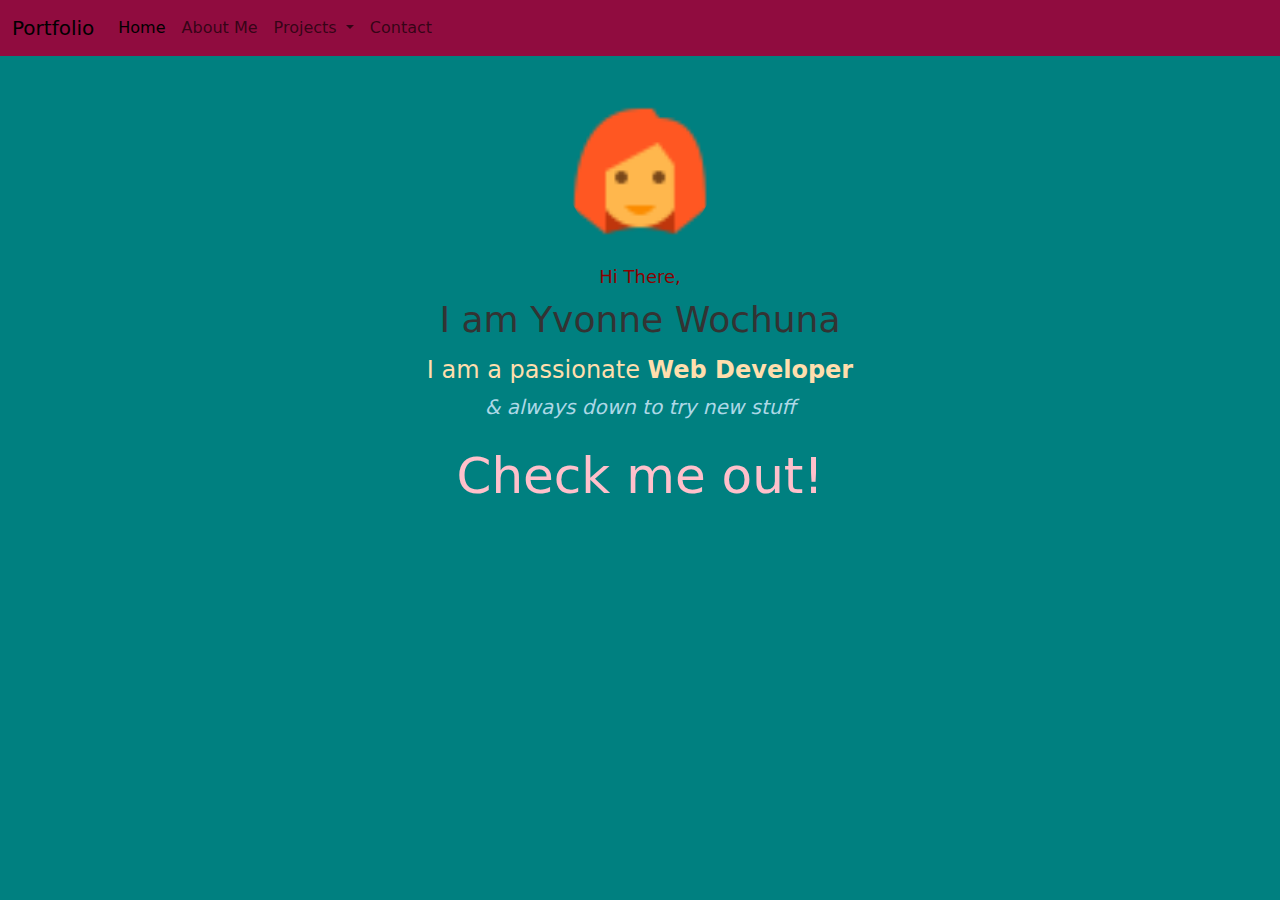
<file: index.html>
<!DOCTYPE html>
<html lang="en">
<head>
    <meta charset="UTF-8">
    <title>Home</title>
</head>




    <link href="https://cdn.jsdelivr.net/npm/bootstrap@5.3.3/dist/css/bootstrap.min.css" rel="stylesheet" integrity="sha384-QWTKZyjpPEjISv5WaRU9OFeRpok6YctnYmDr5pNlyT2bRjXh0JMhjY6hW+ALEwIH" crossorigin="anonymous">
    <link rel="stylesheet" href="css/spicy.css">
    <link rel="stylesheet" href="css/home.css">
</head>

<body>

<!--navbar-->
<nav class="navbar navbar-expand-lg bg-body-tertiary">
  <div class="container-fluid">
    <a class="navbar-brand" href="#">Portfolio</a>
    <button class="navbar-toggler" type="button" data-bs-toggle="collapse" data-bs-target="#navbarSupportedContent" aria-controls="navbarSupportedContent" aria-expanded="false" aria-label="Toggle navigation">
      <span class="navbar-toggler-icon"></span>
    </button>
    <div class="collapse navbar-collapse" id="navbarSupportedContent">
      <ul class="navbar-nav me-auto mb-2 mb-lg-0">
        <li class="nav-item">
          <a class="nav-link active" aria-current="page" href="index.html">Home</a>
        </li>
        <li class="nav-item">
          <a class="nav-link" href="aboutme.html">About Me</a>
        </li>
        <li class="nav-item dropdown">
          <a class="nav-link dropdown-toggle" href="projects.html" role="button" data-bs-toggle="dropdown" aria-expanded="false">
            Projects
          </a>
          <ul class="dropdown-menu">
            <li><a class="dropdown-item" href="first.html">HTML CSS</a></li>
            <li><a class="dropdown-item" href="second.html">PHP</a></li>
          </ul>
        </li>
        <li class="nav-item">
          <a class="nav-link" href="contact.html">Contact</a>
        </li>
      </ul>
    </div>
  </div>
</nav>
<!--navbar end-->



<div class="container">
    <img src="images/icons8-female-user-48.png" alt="profile" class="profile-photo">
    <h5>Hi There,</h5>
    <h1>I am Yvonne Wochuna</h1>
    <h3>I am a passionate <b>Web Developer</b></h3>
    <h4><i>& always down to try new stuff</i></h4>
    <p>Check me out!</p>

</div>
















<script src="https://cdn.jsdelivr.net/npm/bootstrap@5.3.3/dist/js/bootstrap.bundle.min.js" integrity="sha384-YvpcrYf0tY3lHB60NNkmXc5s9fDVZLESaAA55NDzOxhy9GkcIdslK1eN7N6jIeHz" crossorigin="anonymous"></script>
</body>
</html>
</file>
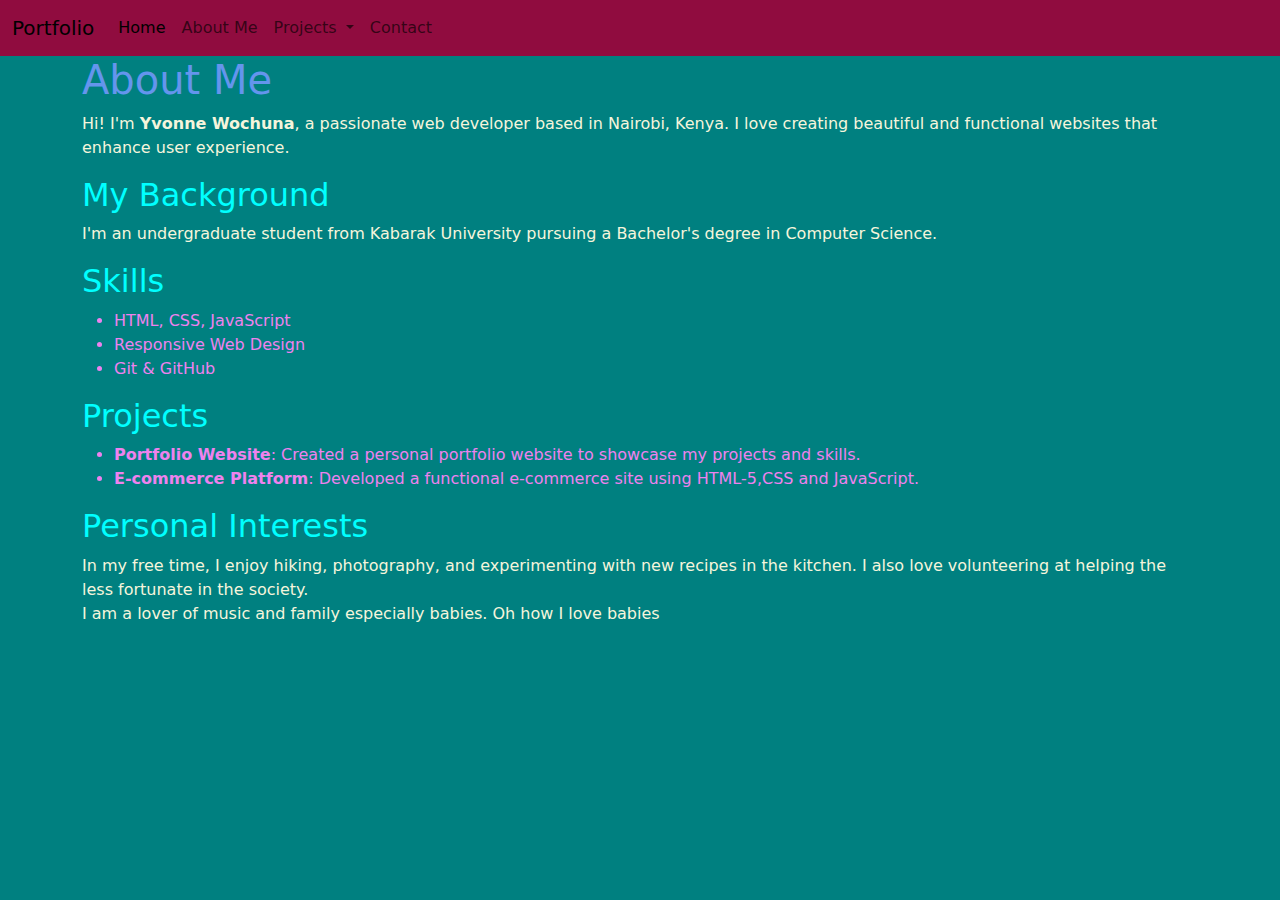
<file: aboutme.html>
<!DOCTYPE html>
<html lang="en">
<head>
    <meta charset="UTF-8">
    <title>Home</title>
</head>



    <link href="https://cdn.jsdelivr.net/npm/bootstrap@5.3.3/dist/css/bootstrap.min.css" rel="stylesheet" integrity="sha384-QWTKZyjpPEjISv5WaRU9OFeRpok6YctnYmDr5pNlyT2bRjXh0JMhjY6hW+ALEwIH" crossorigin="anonymous">
    <link rel="stylesheet" href="css/spicy.css">
    <link rel="stylesheet" href="css/aboutme.css">
</head>

<body>

<!--navbar-->
<nav class="navbar navbar-expand-lg bg-body-tertiary">
  <div class="container-fluid">
    <a class="navbar-brand" href="#">Portfolio</a>
    <button class="navbar-toggler" type="button" data-bs-toggle="collapse" data-bs-target="#navbarSupportedContent" aria-controls="navbarSupportedContent" aria-expanded="false" aria-label="Toggle navigation">
      <span class="navbar-toggler-icon"></span>
    </button>
    <div class="collapse navbar-collapse" id="navbarSupportedContent">
      <ul class="navbar-nav me-auto mb-2 mb-lg-0">
        <li class="nav-item">
          <a class="nav-link active" aria-current="page" href="index.html">Home</a>
        </li>
        <li class="nav-item">
          <a class="nav-link" href="aboutme.html">About Me</a>
        </li>
        <li class="nav-item dropdown">
          <a class="nav-link dropdown-toggle" href="projects.html" role="button" data-bs-toggle="dropdown" aria-expanded="false">
            Projects
          </a>
          <ul class="dropdown-menu">
            <li><a class="dropdown-item" href="first.html">HTML CSS</a></li>
            <li><a class="dropdown-item" href="second.html">PHP</a></li>
          </ul>
        </li>
        <li class="nav-item">
          <a class="nav-link" href="contact.html">Contact</a>
        </li>
      </ul>
    </div>
  </div>
</nav>


<div class="container">
    <h1>About Me</h1>
    <p>Hi! I'm <strong>Yvonne Wochuna</strong>, a passionate web developer based in Nairobi, Kenya. I love creating beautiful and functional websites that enhance user experience.</p>

    <h2>My Background</h2>
    <p>I'm an undergraduate student from Kabarak University pursuing a Bachelor's degree in Computer Science.</p>

    <h2>Skills</h2>
    <ul>
        <li>HTML, CSS, JavaScript</li>
        <li>Responsive Web Design</li>
        <li>Git & GitHub</li>
    </ul>

    <h2>Projects</h2>
    <ul>
        <li><strong>Portfolio Website</strong>: Created a personal portfolio website to showcase my projects and skills.</li>
        <li><strong>E-commerce Platform</strong>: Developed a functional e-commerce site using HTML-5,CSS and JavaScript.</li>
    </ul>

    <h2>Personal Interests</h2>
    <p>In my free time, I enjoy hiking, photography, and experimenting with new recipes in the kitchen. I also love volunteering at helping the less fortunate in the society.<br>
      I am a lover of music and family especially babies. Oh how I love babies</p>





<script src="https://cdn.jsdelivr.net/npm/bootstrap@5.3.3/dist/js/bootstrap.bundle.min.js" integrity="sha384-YvpcrYf0tY3lHB60NNkmXc5s9fDVZLESaAA55NDzOxhy9GkcIdslK1eN7N6jIeHz" crossorigin="anonymous"></script>
</body>
</html>
</file>
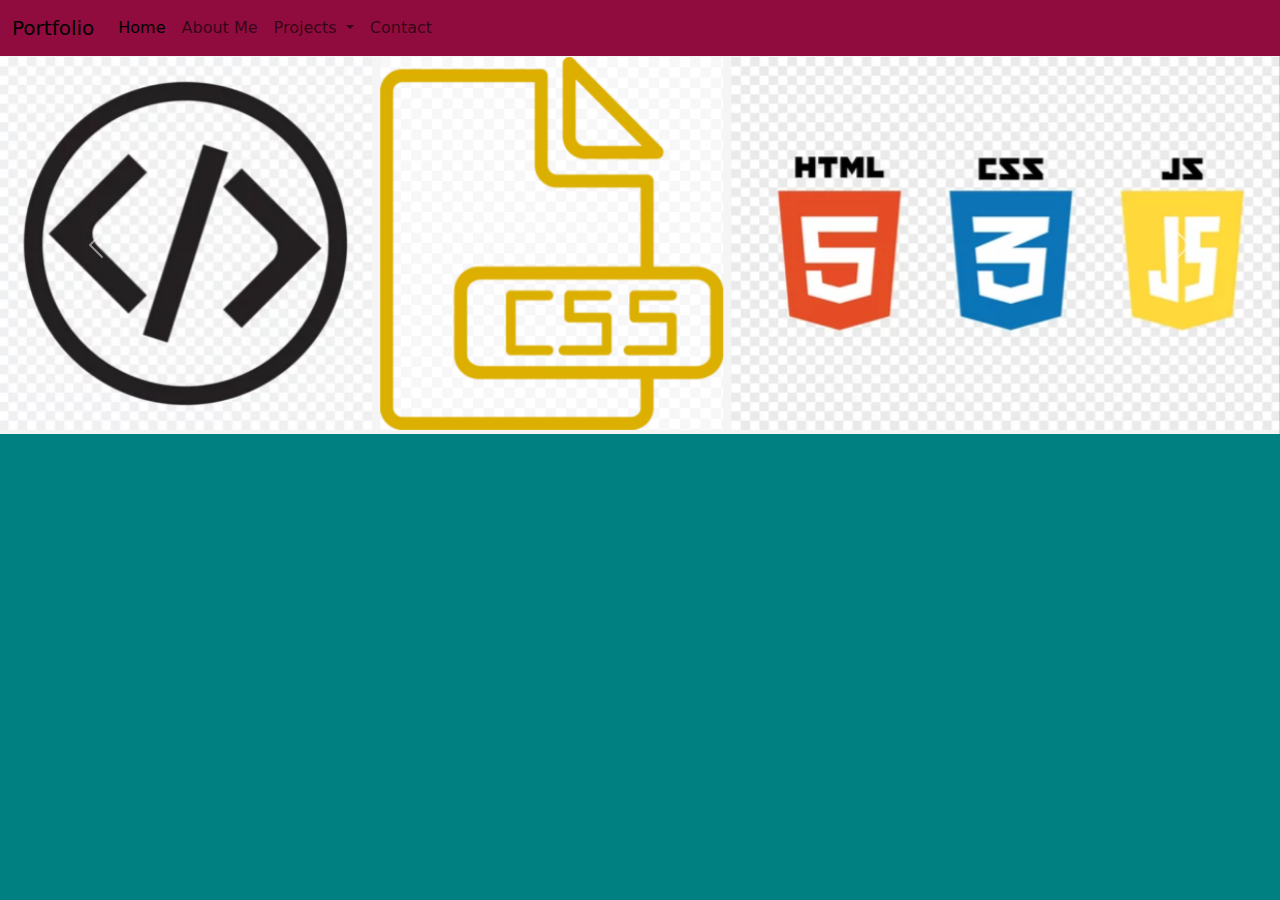
<file: first.html>
<!DOCTYPE html>
<html lang="en">
<head>
    <meta charset="UTF-8">
    <title>HTML</title>
</head>


    <link href="https://cdn.jsdelivr.net/npm/bootstrap@5.3.3/dist/css/bootstrap.min.css" rel="stylesheet" integrity="sha384-QWTKZyjpPEjISv5WaRU9OFeRpok6YctnYmDr5pNlyT2bRjXh0JMhjY6hW+ALEwIH" crossorigin="anonymous">
    <link rel="stylesheet" href="css/spicy.css">
<link rel="stylesheet" href="css/projects.css">
</head>

<body>

<!--navbar-->
<nav class="navbar navbar-expand-lg bg-body-tertiary">
  <div class="container-fluid">
    <a class="navbar-brand" href="#">Portfolio</a>
    <button class="navbar-toggler" type="button" data-bs-toggle="collapse" data-bs-target="#navbarSupportedContent" aria-controls="navbarSupportedContent" aria-expanded="false" aria-label="Toggle navigation">
      <span class="navbar-toggler-icon"></span>
    </button>
    <div class="collapse navbar-collapse" id="navbarSupportedContent">
      <ul class="navbar-nav me-auto mb-2 mb-lg-0">
        <li class="nav-item">
          <a class="nav-link active" aria-current="page" href="index.html">Home</a>
        </li>
        <li class="nav-item">
          <a class="nav-link" href="aboutme.html">About Me</a>
        </li>
        <li class="nav-item dropdown">
          <a class="nav-link dropdown-toggle" href="projects.html" role="button" data-bs-toggle="dropdown" aria-expanded="false">
            Projects
          </a>
          <ul class="dropdown-menu">
            <li><a class="dropdown-item" href="first.html">HTML CSS</a></li>
            <li><a class="dropdown-item" href="second.html">PHP</a></li>
          </ul>
        </li>
        <li class="nav-item">
          <a class="nav-link" href="contact.html">Contact</a>
        </li>
      </ul>
    </div>
  </div>
</nav>











<!--projects here-->
<div id="carouselExampleAutoplaying" class="carousel slide" data-bs-ride="carousel">
  <div class="carousel-inner">
    <div class="carousel-item active">
      <img src="images/pi.PNG" class="d-block w-100" alt="...">
    </div>
    <div class="carousel-item">
      <img src="images/ii.PNG" class="d-block w-100" alt="..." width="1239px" height="366px">
    </div>
    <div class="carousel-item">
      <img src="images/bb.PNG" class="d-block w-100" alt="..." width="1239px" height="366px">
    </div>
  </div>
  <button class="carousel-control-prev" type="button" data-bs-target="#carouselExampleAutoplaying" data-bs-slide="prev">
    <span class="carousel-control-prev-icon" aria-hidden="true"></span>
    <span class="visually-hidden">Previous</span>
  </button>
  <button class="carousel-control-next" type="button" data-bs-target="#carouselExampleAutoplaying" data-bs-slide="next">
    <span class="carousel-control-next-icon" aria-hidden="true"></span>
    <span class="visually-hidden">Next</span>
  </button>
</div>




<script src="https://cdn.jsdelivr.net/npm/bootstrap@5.3.3/dist/js/bootstrap.bundle.min.js" integrity="sha384-YvpcrYf0tY3lHB60NNkmXc5s9fDVZLESaAA55NDzOxhy9GkcIdslK1eN7N6jIeHz" crossorigin="anonymous"></script>
</body>
</html>
</file>
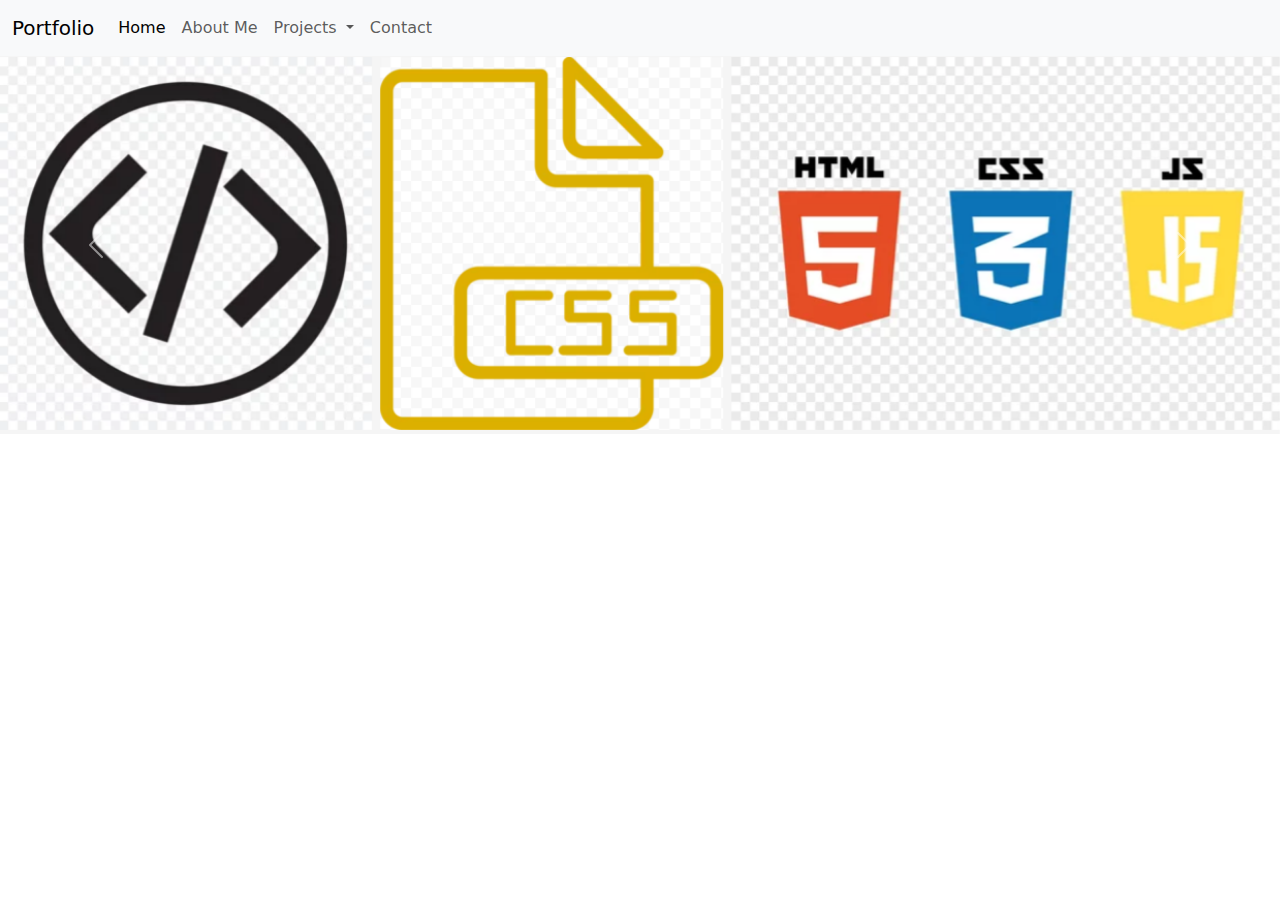
<file: projects.html>
<!DOCTYPE html>
<html lang="en">
<head>
    <meta charset="UTF-8">
    <title>Home</title>
</head>




    <link href="https://cdn.jsdelivr.net/npm/bootstrap@5.3.3/dist/css/bootstrap.min.css" rel="stylesheet" integrity="sha384-QWTKZyjpPEjISv5WaRU9OFeRpok6YctnYmDr5pNlyT2bRjXh0JMhjY6hW+ALEwIH" crossorigin="anonymous">

</head>

<body>

<!--navbar-->
<nav class="navbar navbar-expand-lg bg-body-tertiary">
  <div class="container-fluid">
    <a class="navbar-brand" href="#">Portfolio</a>
    <button class="navbar-toggler" type="button" data-bs-toggle="collapse" data-bs-target="#navbarSupportedContent" aria-controls="navbarSupportedContent" aria-expanded="false" aria-label="Toggle navigation">
      <span class="navbar-toggler-icon"></span>
    </button>
    <div class="collapse navbar-collapse" id="navbarSupportedContent">
      <ul class="navbar-nav me-auto mb-2 mb-lg-0">
        <li class="nav-item">
          <a class="nav-link active" aria-current="page" href="index.html">Home</a>
        </li>
        <li class="nav-item">
          <a class="nav-link" href="aboutme.html">About Me</a>
        </li>
        <li class="nav-item dropdown">
          <a class="nav-link dropdown-toggle" href="projects.html" role="button" data-bs-toggle="dropdown" aria-expanded="false">
            Projects
          </a>
          <ul class="dropdown-menu">
            <li><a class="dropdown-item" href="first.html">HTML CSS</a></li>
            <li><a class="dropdown-item" href="second.html">PHP</a></li>
              <li><a class="dropdown-item" href="third.html">JavaScript</a></li>
          </ul>
        </li>
        <li class="nav-item">
          <a class="nav-link" href="contact.html">Contact</a>
        </li>
      </ul>
    </div>
  </div>
</nav>


<!--projects here-->
<div id="carouselExampleAutoplaying" class="carousel slide" data-bs-ride="carousel">
  <div class="carousel-inner">
    <div class="carousel-item active">
      <img src="images/pi.PNG" class="d-block w-100" alt="...">
    </div>
    <div class="carousel-item">
      <img src="images/ii.PNG" class="d-block w-100" alt="...">
    </div>
    <div class="carousel-item">
      <img src="images/bb.PNG" class="d-block w-100" alt="...">
    </div>
  </div>
  <button class="carousel-control-prev" type="button" data-bs-target="#carouselExampleAutoplaying" data-bs-slide="prev">
    <span class="carousel-control-prev-icon" aria-hidden="true"></span>
    <span class="visually-hidden">Previous</span>
  </button>
  <button class="carousel-control-next" type="button" data-bs-target="#carouselExampleAutoplaying" data-bs-slide="next">
    <span class="carousel-control-next-icon" aria-hidden="true"></span>
    <span class="visually-hidden">Next</span>
  </button>
</div>




<script src="https://cdn.jsdelivr.net/npm/bootstrap@5.3.3/dist/js/bootstrap.bundle.min.js" integrity="sha384-YvpcrYf0tY3lHB60NNkmXc5s9fDVZLESaAA55NDzOxhy9GkcIdslK1eN7N6jIeHz" crossorigin="anonymous"></script>
</body>
</html>
</file>
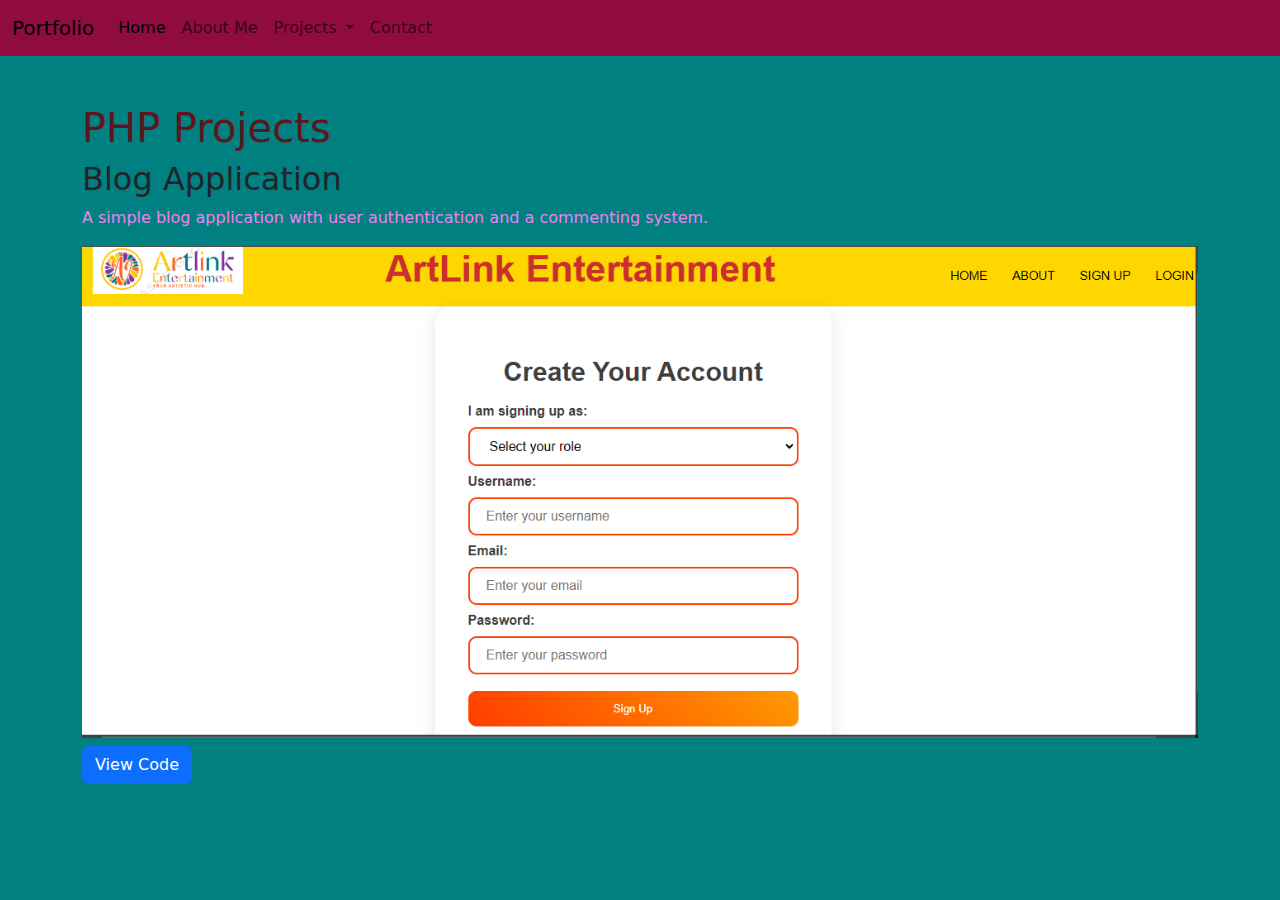
<file: second.html>
<!DOCTYPE html>
<html lang="en">
<head>
    <meta charset="UTF-8">
    <title>JavaSript</title>
</head>




    <link href="https://cdn.jsdelivr.net/npm/bootstrap@5.3.3/dist/css/bootstrap.min.css" rel="stylesheet" integrity="sha384-QWTKZyjpPEjISv5WaRU9OFeRpok6YctnYmDr5pNlyT2bRjXh0JMhjY6hW+ALEwIH" crossorigin="anonymous">
    <link rel="stylesheet" href="css/spicy.css">
<link rel="stylesheet" href="css/projects.css">
</head>

<body>

<!--navbar-->
<nav class="navbar navbar-expand-lg bg-body-tertiary">
  <div class="container-fluid">
    <a class="navbar-brand" href="#">Portfolio</a>
    <button class="navbar-toggler" type="button" data-bs-toggle="collapse" data-bs-target="#navbarSupportedContent" aria-controls="navbarSupportedContent" aria-expanded="false" aria-label="Toggle navigation">
      <span class="navbar-toggler-icon"></span>
    </button>
    <div class="collapse navbar-collapse" id="navbarSupportedContent">
      <ul class="navbar-nav me-auto mb-2 mb-lg-0">
        <li class="nav-item">
          <a class="nav-link active" aria-current="page" href="index.html">Home</a>
        </li>
        <li class="nav-item">
          <a class="nav-link" href="aboutme.html">About Me</a>
        </li>
        <li class="nav-item dropdown">
          <a class="nav-link dropdown-toggle" href="projects.html" role="button" data-bs-toggle="dropdown" aria-expanded="false">
            Projects
          </a>
          <ul class="dropdown-menu">
            <li><a class="dropdown-item" href="first.html">HTML CSS</a></li>
            <li><a class="dropdown-item" href="second.html">PHP</a></li>
          </ul>
        </li>
        <li class="nav-item">
          <a class="nav-link" href="contact.html">Contact</a>
        </li>
      </ul>
    </div>
  </div>
</nav>



<div class="container my-5">
    <h1>PHP Projects</h1>
    <div class="project">
        <h2>Blog Application</h2>
        <p>A simple blog application with user authentication and a commenting system.</p>
        <img src="images/sihn.PNG" alt="Blog Screenshot" class="img-fluid">
        <a href="https://github.com/wochuna/ArtLink" target="_blank" class="btn btn-primary mt-2">View Code</a>
    </div>
</div>












<script src="https://cdn.jsdelivr.net/npm/bootstrap@5.3.3/dist/js/bootstrap.bundle.min.js" integrity="sha384-YvpcrYf0tY3lHB60NNkmXc5s9fDVZLESaAA55NDzOxhy9GkcIdslK1eN7N6jIeHz" crossorigin="anonymous"></script>
</body>
</html>
</file>
<file: css/spicy.css>
body{
    background-color: teal;
}
.navbar {
    background-color: #900C3F!important;
}
.navbar-nav .nav-link:hover {
    background-color: pink;
    color: #5f151e;
}
.dropdown-menu {
    background-color: #f63207;
}
.dropdown-menu .dropdown-item:hover {
    background-color: #5f151e;
    color: black;
}
.profile-photo {
    width: 150px;
    height: auto;
    border-radius: 50%;
    margin-bottom: 20px;
}
</file>
<file: css/home.css>
.container {
  max-width: 800px;
  margin: 0 auto;
  padding: 40px 20px;
  text-align: center;
}
.container h5 {
  color: darkred;
  font-size: 18px;
  margin-bottom: 10px;
}
.container h1 {
  color: #333;
  font-size: 36px;
  margin-bottom: 15px;
}
.container h3 {
  color: navajowhite;
  font-size: 24px;
  margin-bottom: 10px;
}
.container h4 {
  color: lightblue;
  font-size: 20px;
  margin-bottom: 20px;
}
.container p{
    color:pink ;
    font-size: 50px;
}
</file>
<file: css/aboutme.css>
.container h1{
    color: cornflowerblue;
}
.container h2{
    color: aqua;
}
p{
    color: beige;
}
li{
    color: violet;
}
</file>
<file: css/projects.css>
.container h1{
    color: #5f151e;
}
p{
    color: violet;
}
</file>
